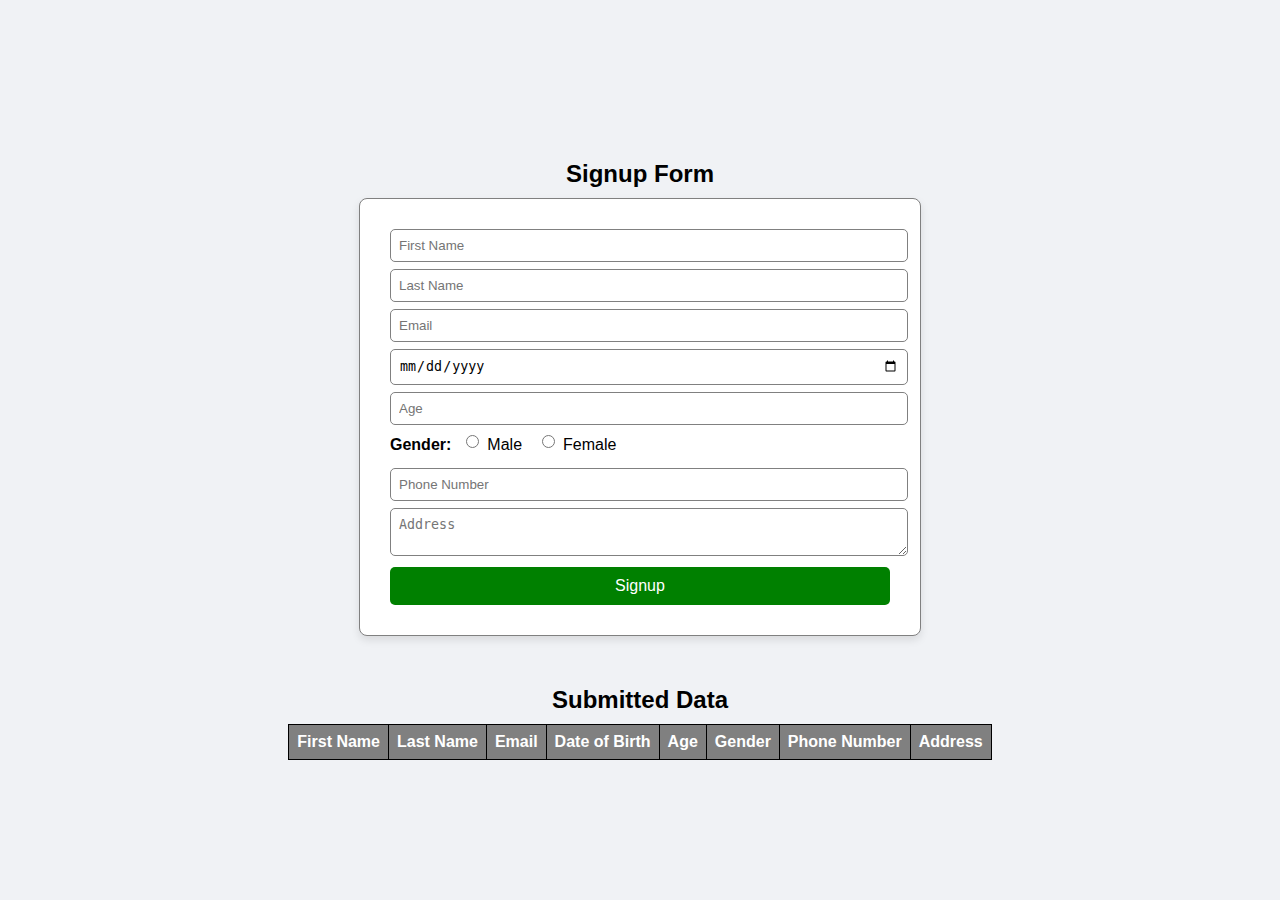
<file: index.html>
<!DOCTYPE html>
<html>
<head>
    <title>Signup Form</title>
    <link rel="stylesheet" href="style.css">
</head>
<body>
    <div class="container">
        <h2>Signup Form</h2>
        <form id="signupForm">
            <input type="text" id="firstName" placeholder="First Name">
            <span class="error" id="firstNameError"></span>

            <input type="text" id="lastName" placeholder="Last Name">
            <span class="error" id="lastNameError"></span>

            <input type="email" id="email" placeholder="Email">
            <span class="error" id="emailError"></span>

            <input type="date" id="dob">
            <span class="error" id="dobError"></span>

            <input type="number" id="age" placeholder="Age">
            <span class="error" id="ageError"></span>

            <div class="gender-container">
                <label class="gender-label">Gender:</label>
                <div class="gender-options">
                    <label><input type="radio" name="gender" value="Male"> Male</label>
                    <label><input type="radio" name="gender" value="Female"> Female</label>
                </div>
                <span class="error" id="genderError"></span>
            </div>

            <input type="text" id="phone" placeholder="Phone Number">
            <span class="error" id="phoneError"></span>

            <textarea id="address" placeholder="Address"></textarea>
            <span class="error" id="addressError"></span>

            <button type="button" onclick="validateForm()">Signup</button>
        </form>
    </div>

    <div class="container">
        <h2>Submitted Data</h2>
        <table id="dataTable">
            <tr>
                <th>First Name</th>
                <th>Last Name</th>
                <th>Email</th>
                <th>Date of Birth</th>
                <th>Age</th>
                <th>Gender</th>
                <th>Phone Number</th>
                <th>Address</th>
            </tr>
        </table>
    </div>

    <script>
        function validateForm() {
    let isValid = true;

    let firstName = document.getElementById("firstName").value;
    let lastName = document.getElementById("lastName").value;
    let email = document.getElementById("email").value;
    let dob = document.getElementById("dob").value;
    let age = document.getElementById("age").value;
    let gender = document.querySelector('input[name="gender"]:checked');
    let phone = document.getElementById("phone").value;
    let address = document.getElementById("address").value;

    if (firstName.length >= 4) {
        document.getElementById("firstNameError").innerText = "";
    } else {
        document.getElementById("firstNameError").innerText = "First name must be at least 4 characters long";
        isValid = false;
    }

    if (lastName.length >= 1) {
        document.getElementById("lastNameError").innerText = "";
    } else {
        document.getElementById("lastNameError").innerText = "Last name cannot be empty";
        isValid = false;
    }

    if (/^[^\s@]+@[^\s@]+\.[^\s@]+$/.test(email)) {
        document.getElementById("emailError").innerText = "";
    } else {
        document.getElementById("emailError").innerText = "Invalid email format";
        isValid = false;
    }

    if (dob) {
        document.getElementById("dobError").innerText = "";
    } else {
        document.getElementById("dobError").innerText = "Please enter a valid date";
        isValid = false;
    }

    if (age >= 10 && age <= 99) {
        document.getElementById("ageError").innerText = "";
    } else {
        document.getElementById("ageError").innerText = "Age must be two digits";
        isValid = false;
    }

    if (gender) {
        document.getElementById("genderError").innerText = "";
    } else {
        document.getElementById("genderError").innerText = "Please select a gender";
        isValid = false;
    }

    if (/^[0-9]{10}$/.test(phone)) {
        document.getElementById("phoneError").innerText = "";
    } else {
        document.getElementById("phoneError").innerText = "Phone number must be 10 digits";
        isValid = false;
    }

    if (address) {
        document.getElementById("addressError").innerText = "";
    } else {
        document.getElementById("addressError").innerText = "Address cannot be empty";
        isValid = false;
    }
    if (!isValid) return;
    let table = document.getElementById("dataTable");
    let row = table.insertRow(-1);
    row.insertCell(0).innerText = firstName;
    row.insertCell(1).innerText = lastName;
    row.insertCell(2).innerText = email;
    row.insertCell(3).innerText = dob;
    row.insertCell(4).innerText = age;
    row.insertCell(5).innerText = gender.value;
    row.insertCell(6).innerText = phone;
    row.insertCell(7).innerText = address;
    document.getElementById("signupForm").reset();
}

    </script>
</body>
</html>
</file>
<file: style.css>
body {
    display: flex;
    flex-direction: column;
    align-items: center;
    justify-content: center;
    min-height: 100vh;
    margin: 0;
    font-family: Arial, sans-serif;
    background-color:#f0f2f5;
}

h2 {
    text-align: center;
    margin-bottom: 10px;
}

h2:nth-of-type(2) {
    margin-top: 60px;
}

form {
    width: 500px;
    padding: 30px;
    border: 1px solid gray;
    border-radius: 8px;
    background-color: white;
    box-shadow: 0px 4px 8px rgba(0, 0, 0, 0.1);
    margin-top: 0;
    margin-bottom: 30px;
}

input, textarea {
    width: 100%;
    margin-bottom: 10px;
    padding: 8px;
    border: 1px solid gray;
    border-radius: 5px;
}

.error {
    color: red;
    font-size: 12px;
    display: block;
    margin-top: -8px; 
    margin-bottom: 5px; 
}


.gender-container {
    display: flex;
    align-items: center;
    margin-bottom: 10px;
}

.gender-label {
    margin-right: 10px;
    font-weight: bold;
}

.gender-options {
    display: flex;
    gap: 15px;
}

.gender-options label {
    display: flex;
    align-items: center;
    gap: 5px;
}

button {
    width: 100%;
    padding: 10px;
    border: none;
    background-color: green;
    color: white;
    font-size: 16px;
    border-radius: 5px;
    cursor: pointer;
}

button:hover {
    background-color: darkblue;
}

.table-container {
    width: 90%;
    max-width: 800px;
    background-color: white;
    padding: 20px;
    border-radius: 8px;
    box-shadow: 0px 4px 8px rgba(0, 0, 0, 0.1);
    margin-bottom: 20px;
}

table {
    width: 100%;
    border-collapse: collapse;
    margin-top: 10px;
}

th, td {
    border: 1px solid black;
    padding: 8px;
    text-align: left;
}

th {
    background-color: gray;
    color: white;
}
</file>
